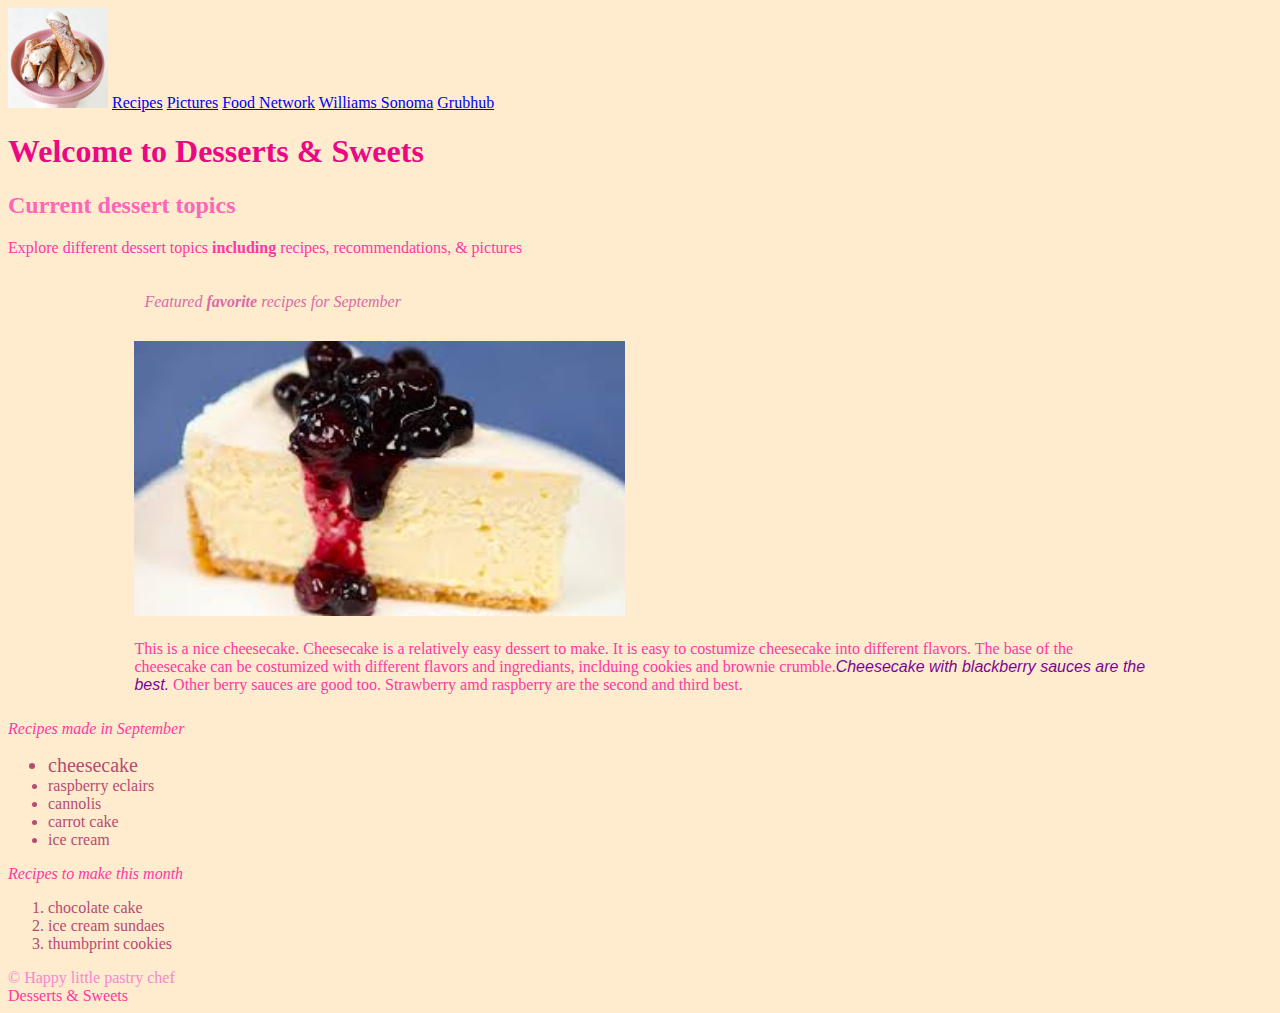
<file: index.html>
<!DOCTYPE html>
<html lang="en">

<head>
    <meta charset="utf-8">
    <title>Desserts &amp; Sweets</title>
    <link rel="stylesheet" type="text/css" href="css/styles.css">
</head>

<body>
    <header>
        <nav>
            <a href="index.html"> <img src="images/cannoli.png" alt="cannoli logo" height="100"></a>

            <a href="recipes.html">Recipes</a>
            <a href="pictures.html">Pictures</a>


            <a href="http://www.foodnetwork.com">Food Network</a>
            <a href="http://www.williams-sonoma.com">Williams Sonoma</a>
            <a href="http://www.grubhub.com">Grubhub</a>



        </nav>
    </header>

    <main>
        <h1 style="color: #eb0882">Welcome to Desserts &amp; Sweets</h1>
        <h2>Current dessert topics</h2>

        <p>Explore different dessert topics <strong>including</strong> recipes, recommendations, &amp; pictures</p>

        <div class="centered">
            <p id="recipecolor">Featured <strong>favorite</strong> recipes for September</p>
        </div>

        <div class="centered">
            <img src="images/cheesecake.jpeg" alt="cheesecake" height="275">

        </div>


        <div class="centered"> This is a nice cheesecake. Cheesecake is a relatively easy dessert to make. It is easy to costumize cheesecake into different flavors. The base of the cheesecake can be costumized with different flavors and ingrediants, inclduing cookies and brownie crumble.<span class="differentfont">Cheesecake with blackberry sauces are the best.</span> Other berry sauces are good too. Strawberry amd raspberry are the second and third best.</div>

        <p><em>Recipes made in September</em></p>

        <ul>
            <li class="dessert-font-big">cheesecake</li>
            <li>raspberry eclairs</li>
            <li>cannolis</li>
            <li>carrot cake</li>
            <li>ice cream</li>
        </ul>


        <p><em>Recipes to make this month</em></p>
        <ol>
            <li>chocolate cake</li>
            <li>ice cream sundaes</li>
            <li>thumbprint cookies</li>
        </ol>




        <div class="candypink">&copy; Happy little pastry chef</div>
    </main>
    <footer>Desserts &amp; Sweets </footer>
</body>
</html>
</file>
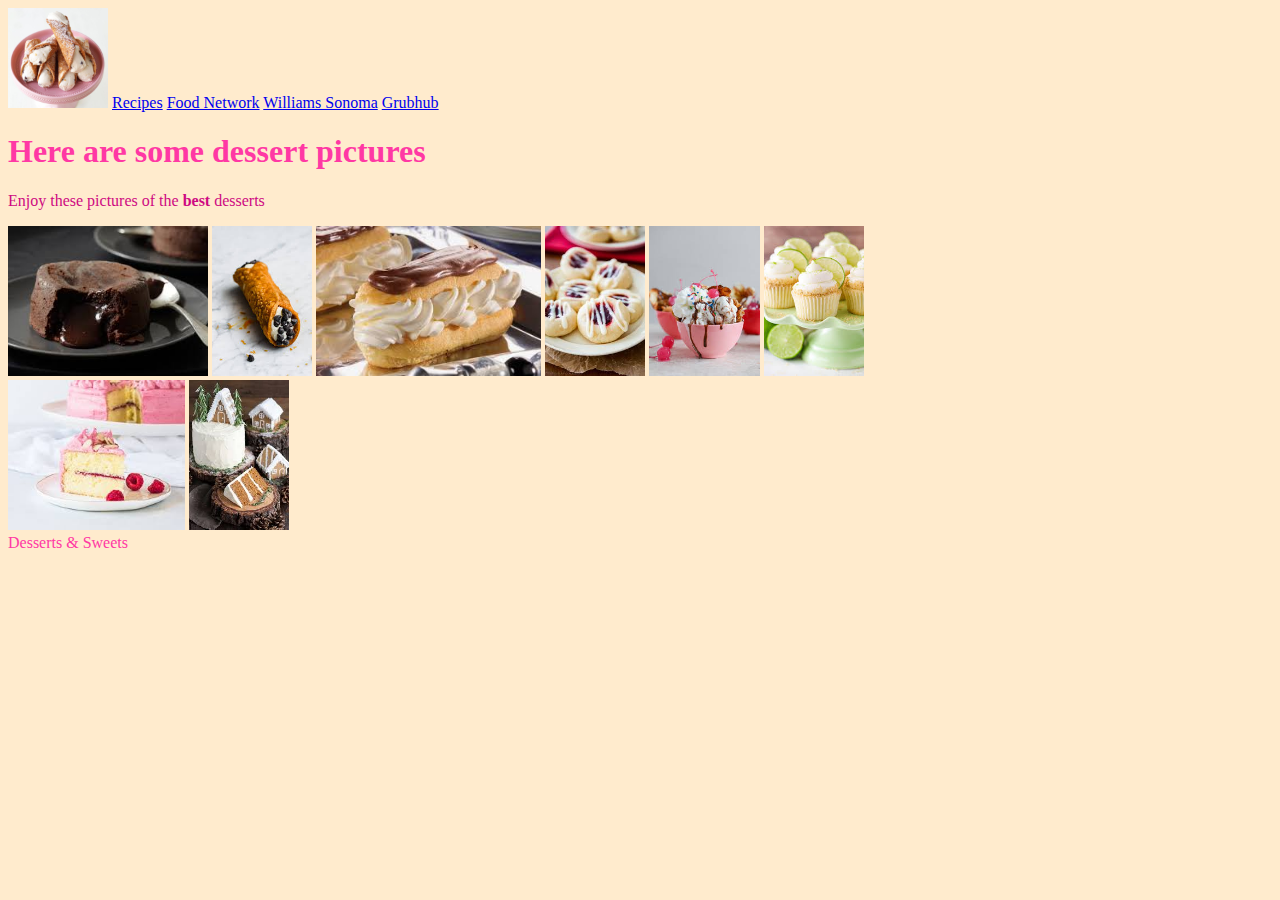
<file: pictures.html>
<!DOCTYPE html>
<html lang="en">

<head>
    <meta charset="utf-8">
    <title>Dessert Pictures</title>
    <link rel="stylesheet" type="text/css" href="css/styles.css"> 
</head>

<body>


    <header>
        <nav>
            <a href="index.html"> <img src="images/cannoli.png" alt="cannoli logo" height="100"></a>

            <a href="recipes.html">Recipes</a>


            <a href="http://www.foodnetwork.com">Food Network</a>
            <a href="http://www.williams-sonoma.com">Williams Sonoma</a>
            <a href="http://www.grubhub.com">Grubhub</a>



        </nav>
    </header>

    <main>
        <h1>Here are some dessert pictures</h1>
        <p style="color:#ce0982">Enjoy these pictures of the <strong>best</strong> desserts</p>

        <img src="images/lavacake.jpeg" alt="chocolat lava cake" height="150">
        <img src="images/cannoli2.jpg" alt="cannoli" height="150">
        <img src="images/eclair.jpeg" alt="chocolat eclair" height="150">
        <img src="images/thumbprintcookies.jpeg" alt="thumbprint cookies" height="150">
        <img src="images/sundae.jpeg" alt="sundae" height="150">
        <img src="images/limecupcake.jpg" alt="lime cupcakes" height="150"> 
        <br>
        <img src="images/raspberrycake.jpg" alt="raspberry cake" height="150">
        <img src="images/gingerbreadcake.jpg" alt="gingerbread cake" height="150">


    </main>

    <footer>Desserts &amp; Sweets</footer>


</body></html>
</file>
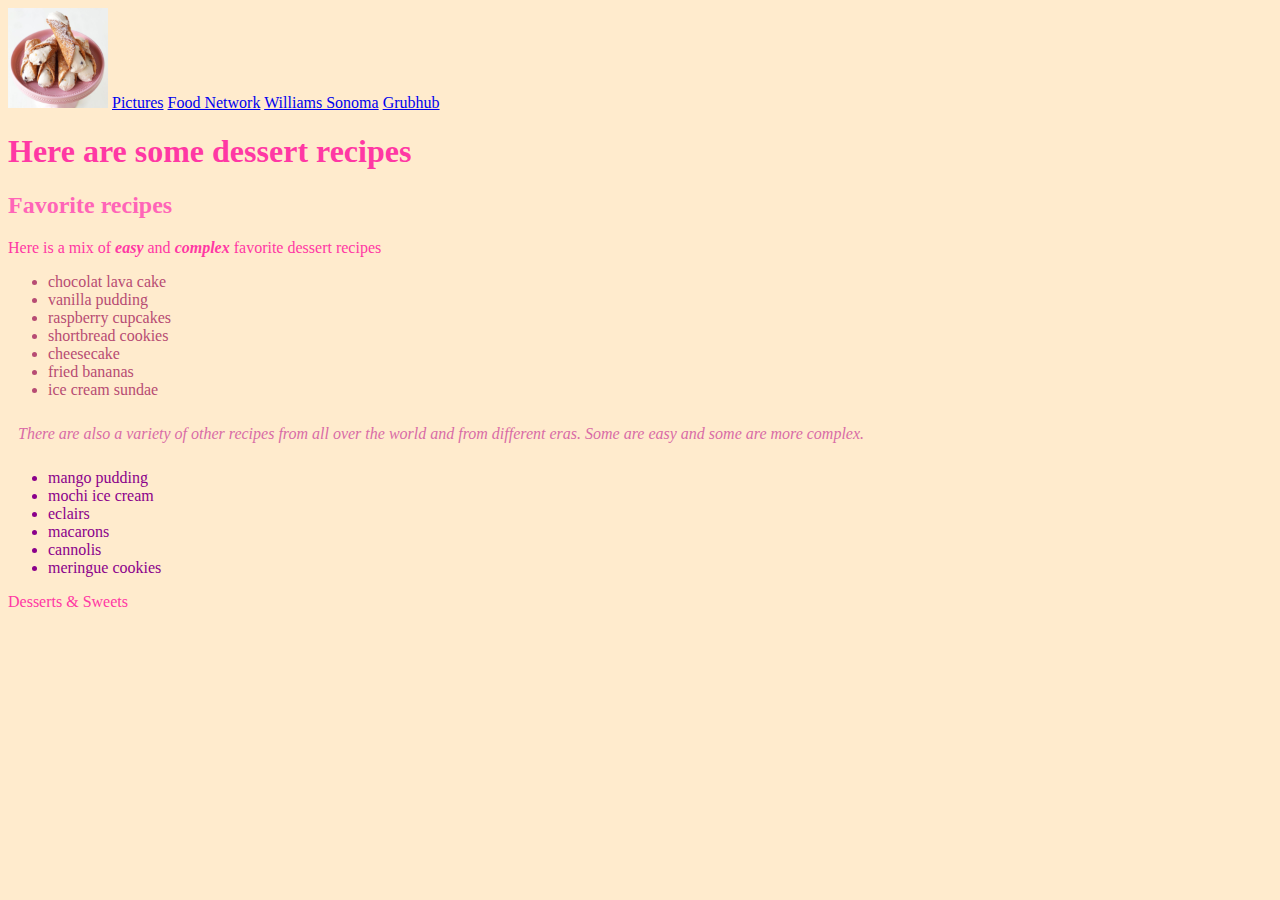
<file: recipes.html>
<!DOCTYPE html>
<html lang="en">
<head>
    <meta charset="utf-8">
    <title>Recipes</title>
    <link rel="stylesheet" type="text/css" href="css/styles.css"> 
</head>

<body>


    <header>
        <nav>
            <a href="index.html"> <img src="images/cannoli.png" alt="cannoli logo" height="100"></a>

            <a href="pictures.html">Pictures</a>

            <a href="http://www.foodnetwork.com">Food Network</a>
            <a href="http://www.williams-sonoma.com">Williams Sonoma</a>
            <a href="http://www.grubhub.com">Grubhub</a>



        </nav>
    </header>

    <main>
        <h1>Here are some dessert recipes</h1>
        <h2>Favorite recipes</h2>
        <p>Here is a mix of <em><strong>easy</strong></em> and <em><strong>complex</strong></em> favorite dessert recipes</p>
    
    <ul>
        <li>chocolat lava cake</li> 
        <li>vanilla pudding</li>
        <li>raspberry cupcakes</li>
        <li>shortbread cookies</li>
        <li>cheesecake</li>
        <li>fried bananas</li>
        <li>ice cream sundae</li>
    </ul> 
        
        <p id="recipecolor">There are also a variety of other recipes from all over the world and from different eras. Some are easy and some are more complex.</p> 
        
          <ul id="newlist">
        <li>mango pudding</li> 
        <li>mochi ice cream</li>
        <li>eclairs</li>
        <li>macarons</li>
        <li>cannolis</li>
        <li>meringue cookies</li>
    
    </ul> 
        
</main>
    <footer>Desserts &amp; Sweets</footer>

</body>
</html>
</file>
<file: css/styles.css>
body {
    color: #ff38a4;
    background-color: blanchedalmond;
    font-family: "Didot";

}

li {

    color: #b74b73;
}

h2 {

    color: #ff65b8;


}


.centered {

    padding: 10px 10px 10px 10px;
    margin: 0 auto 0 auto;
    width: 80%;
}

.differentfont {

    font-family: sans-serif;
    color: #7d0693;
    font-style: oblique;
}


#recipecolor {


    color: #d96ba6;
    margin: 0;
    width: 80%;
    padding: 10px 10px 10px 10px;
    font-weight: 500;
    font-style: italic
}

.candypink {

    color: #f787d0;
}

.dessert-font-big {

    font-size: 20px;
}

#newlist li {
    
    color: darkmagenta;
}
</file>
